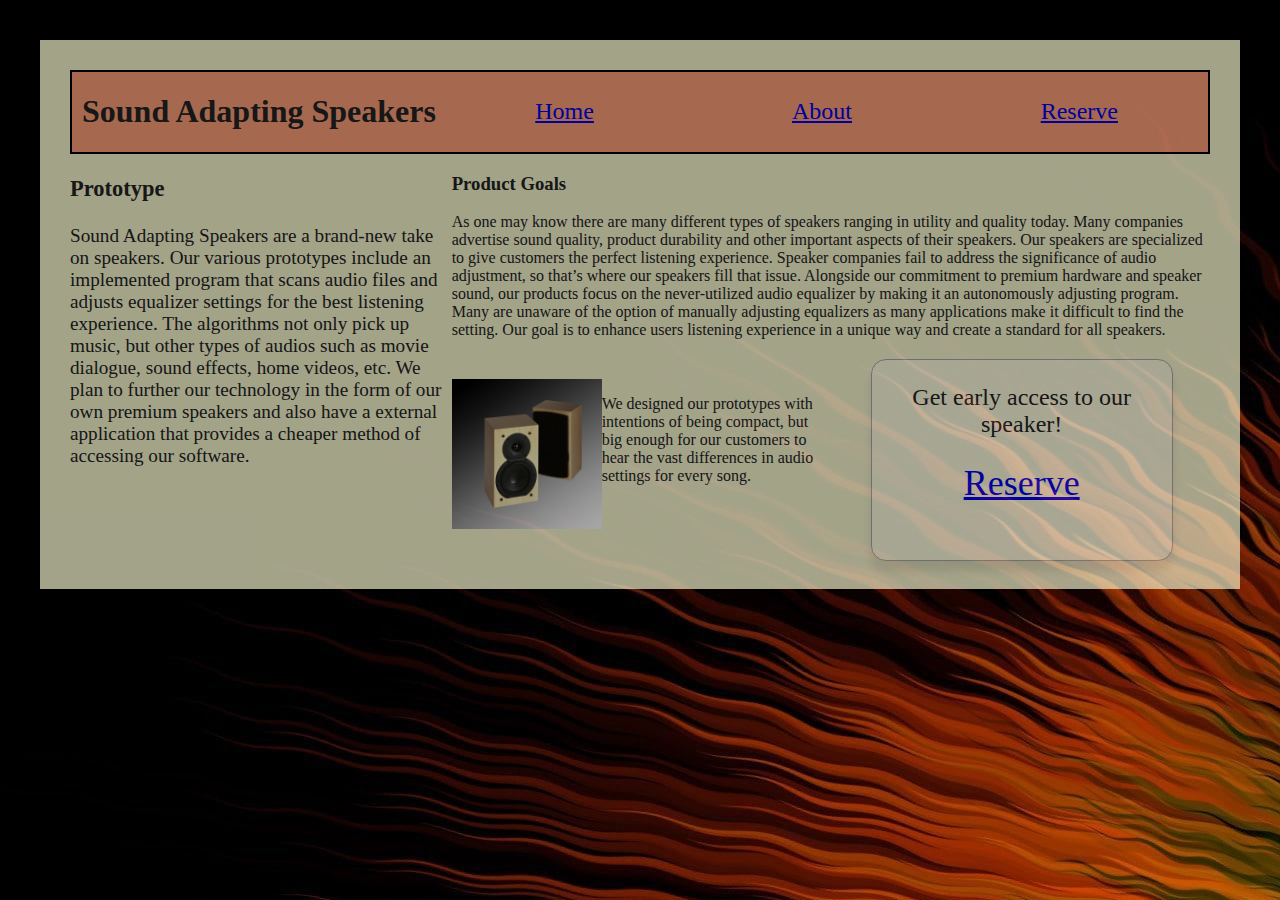
<file: index.html>
<!DOCTYPE html>
<html lang="en">
<head>
    <meta charset="UTF-8">
    <meta http-equiv="X-UA-Compatible" content="IE=edge">
    <meta name="viewport" content="width=device-width, initial-scale=1.0">
    <link rel="stylesheet" href="style.css">
    <title>MI349 Final</title>
</head>
<body rel="index">
    <div class="navigator">
        <header>
            <h1>Sound Adapting Speakers</h1>
        </header>
        <a href="index.html">Home</a>
        <a href="about.html">About</a>
        <a href="reservation.html">Reserve</a> 
    </div>
    <section id="information">
        <div class="prototype">
            <h3>Prototype</h3>
            <p>Sound Adapting Speakers are a brand-new take on speakers. Our various prototypes include an implemented program that scans audio files and adjusts equalizer settings for the best listening experience. The algorithms not only pick up music, but other types of audios such as movie dialogue, sound effects, home videos, etc. We plan to further our technology in the form of our own premium speakers and also have a external application that provides a cheaper method of accessing our software. </p>
        </div>
        <div class="goal">
            <h3>Product Goals</h3>
            <p>As one may know there are many different types of speakers ranging in utility and quality today. Many companies advertise sound quality, product durability and other important aspects of their speakers. Our speakers are specialized to give customers the perfect listening experience. Speaker companies fail to address the significance of audio adjustment, so that’s where our speakers fill that issue. Alongside our commitment to premium hardware and speaker sound, our products focus on the never-utilized audio equalizer by making it an autonomously adjusting program. Many are unaware of the option of manually adjusting equalizers as many applications make it difficult to find the setting. Our goal is to enhance users listening experience in a unique way and create a standard for all speakers.</p>
        </div>
        <div class="image">
            <img src="speaker.jpg" width="150" height="150" alt="speaker_demo">
            <p>We designed our prototypes with intentions of being compact, but big enough for our customers to hear the vast differences in audio settings for every song.</p>
        </div>
        <div class="reservation">
            <p>Get early access to our speaker!</p>
            <a href="reservation.html">Reserve</a>
        </div>
    </section>
</body>
</file>
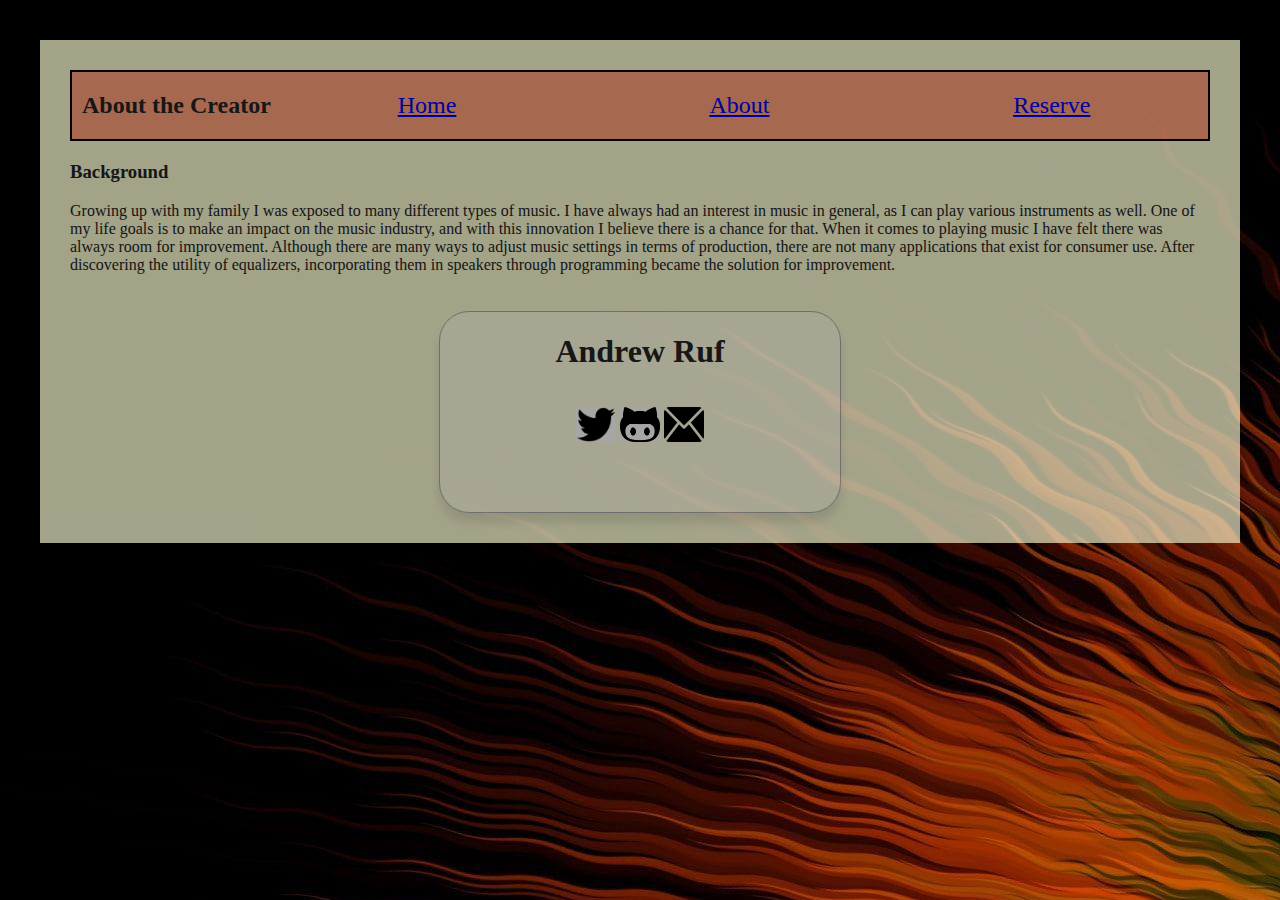
<file: about.html>
<!DOCTYPE html>
<html lang="en">
<head>
    <meta charset="UTF-8">
    <meta http-equiv="X-UA-Compatible" content="IE=edge">
    <meta name="viewport" content="width=device-width, initial-scale=1.0">
    <link rel="stylesheet" href="style.css">
    <title>MI349 Final</title>
</head>
<body rel="index">
    <div class="navigator">
        <header>
            <h2>About the Creator</h2>
        </header>
        <a href="index.html">Home</a>
        <a href="about.html">About</a>
        <a href="reservation.html">Reserve</a> 
    </div>
    <section id="about_information">
        <div class="background">
            <h3>Background</h3>
            <p>Growing up with my family I was exposed to many different types of music. I have always had an interest in music in general, as I can play various instruments as well. One of my life goals is to make an impact on the music industry, and with this innovation I believe there is a chance for that. When it comes to playing music I have felt there was always room for improvement. Although there are many ways to adjust music settings in terms of production, there are not many applications that exist for consumer use. After discovering the utility of equalizers, incorporating them in speakers through programming became the solution for improvement. </p>
        </div>
            <div class="social_media">
            <h1>Andrew Ruf</h1>
                <a href=""><img src="twitter.jpg" alt="twitter"></a>
                <a href=""><img src="github.jpg" alt="github"></a>
                <a href=""><img src="email.png" alt="email"></a>
        </div>
    </section>
</file>
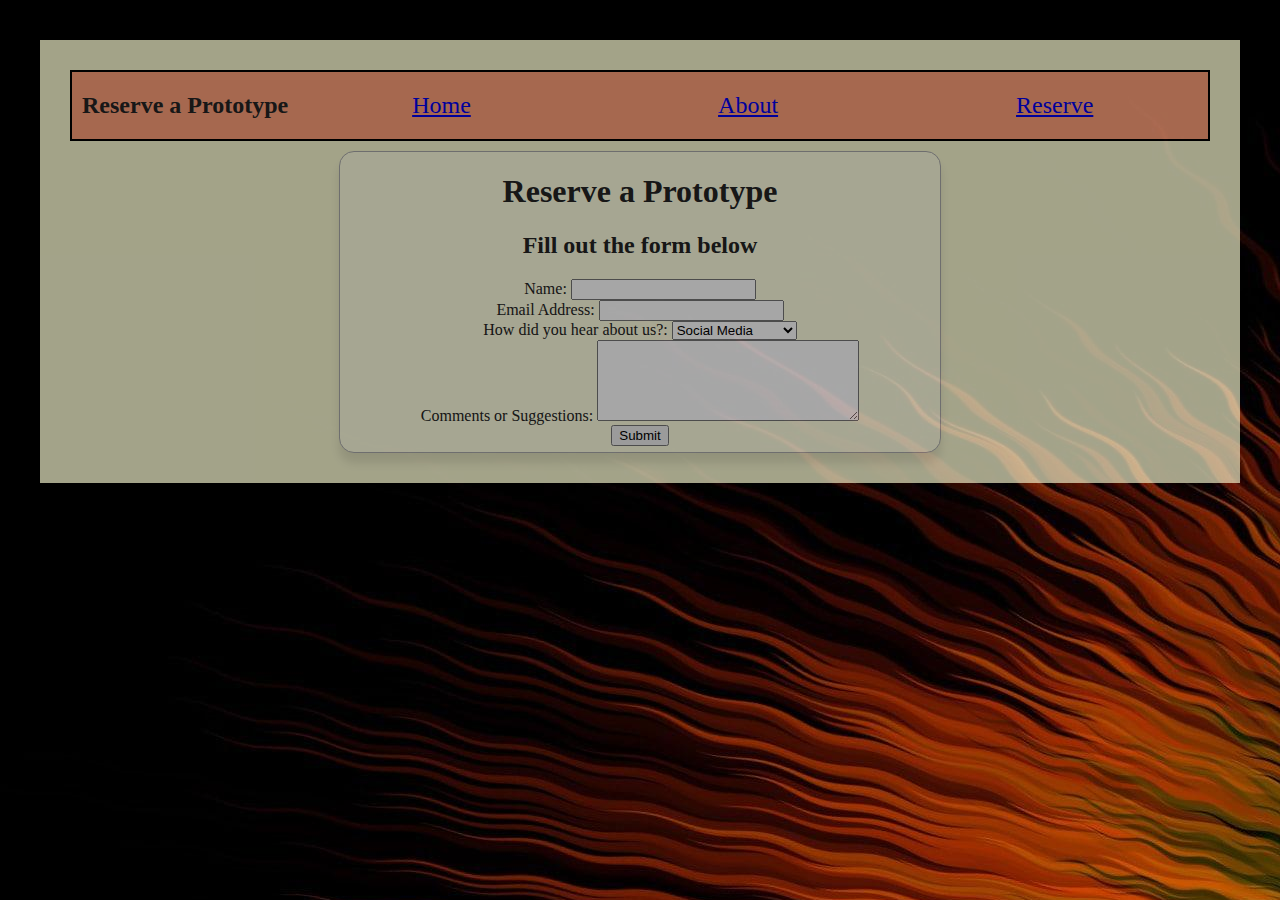
<file: reservation.html>
<!DOCTYPE html>
<html lang="en">
<head>
    <meta charset="UTF-8">
    <meta http-equiv="X-UA-Compatible" content="IE=edge">
    <meta name="viewport" content="width=device-width, initial-scale=1.0">
    <link rel="stylesheet" href="style.css">
    <title>MI349 Final</title>
</head>
<body rel="index">
    <div class="navigator">
        <header>
            <h2>Reserve a Prototype</h2>
        </header>
        <a href="index.html">Home</a>
        <a href="about.html">About</a>
        <a href="reservation.html">Reserve</a> 
    </div>
    <section id="card">
        <h1>Reserve a Prototype</h1>
        <section id="reservation_form">
            <h2>Fill out the form below</h2>
        <form method="get" class="reservation_form">
            <div class="Name">
                <label for="name">Name:
                    <input type="text" name="name" id="name" required>
                </label>
            </div>
            <div class="Email">
                <label for="email">Email Address:
                    <input type="email" name="email" id="email" required>
                </label>
            </div>
            <div class="Contact">
                <label for="Reason">How did you hear about us?:
                    <select name="Reason" id="Reason" required>
                        <option value="">Social Media</option>
                        <option value="">Friends or Family</option>
                        <option value="">Other</option>
                    </select>
                </label>
            </div>
            <div class="box">
                <label for="comments">Comments or Suggestions:
                    <textarea name="comments" id="comments"  rows="5" cols="30"></textarea>
                </label>
            </div>
            <div class="button">
            <button>Submit</button>
            </div>
        </form>
    </section>
</section>
</file>
<file: style.css>
html {
    background-image: url("background.jpg");
}
body {
    font-family: Cambria, Cochin, Georgia, Times, 'Times New Roman', serif;
    margin: 40px;
    padding: 30px;
    color: #242424;
    background: lightgoldenrodyellow;
    opacity: 0.65; 
}
.navigator {
    top: 0;
    background:lightsalmon;
    border: 2px solid black;
    display: flex;
    text-align: center;
}
a {
    flex: 1;
    font-size: 1.5em;
    margin: auto;
}
header {
    margin-left: 10px;
}
#information {
    display: grid;
    grid-template-columns: 1fr 1fr 1fr;
    grid-template-rows: 200px 200px;
    grid-gap: 5px;
}
.prototype {
    grid-column: 1;
    grid-row: 1 / 3;
    font-size: 1.2em;
}
.goal {
    grid-column: 2 / 4;
    grid-row: 1;
}
.image {
    display: flex;
    margin-top: 20px;
    grid-column: 2;
    grid-row: 2;
}
.reservation {
    background-color: lightyellow;
    margin-top: 20px;
    text-align: center;
    margin: auto;
    grid-column: 3;
    grid-row: 2;
    border-radius: 15px;
    width: 300px;
    height: 200px;
    font-size: 1.5em;
    box-shadow: rgba(0,0,0, 0.1) 0 10px 10px;
    border: 1px solid #aaa;
}
.social_media img {
    width: 40px;
    height: 35px;
    display: inline-block;
    margin-top: 15px;
}
#about_information {
    display: grid;
    grid-template-columns: 1fr 1fr;
    grid-template-rows: 150px;
    grid-gap: 20px;
}
.background {
    grid-column: 1 / 4;
    grid-row: 1;
    margin: auto;
}
.social_media {
    background-color: lightyellow;
    text-align: center;
    margin: auto;
    grid-column: 1 / 4;
    grid-row: 2;
    border-radius: 30px;
    width: 400px;
    height: 200px;
    box-shadow: rgba(0,0,0, 0.1) 0 10px 10px;
    border: 1px solid #aaa;
}

#card {
    background-color: lightyellow;
    text-align: center;
    margin: auto;
    margin-top: 10px;
    width: 600px;
    height: 300px;
    border-radius: 15px;
    box-shadow: rgba(0,0,0, 0.1) 0 10px 10px;
    border: 1px solid #aaa;
}
</file>
